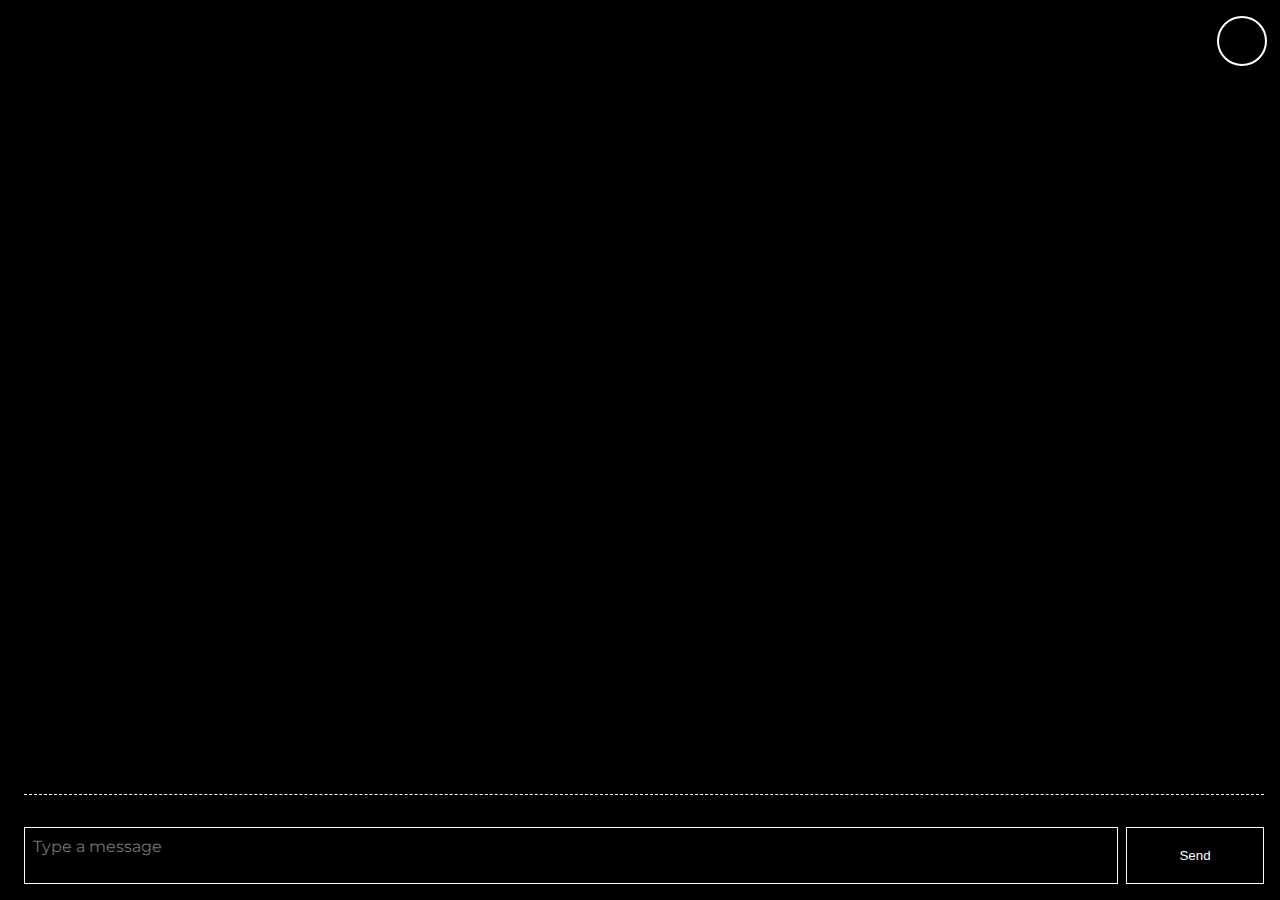
<file: src/main/resources/client/index.html>
<!DOCTYPE html>
<html lang="en">
<head>
    <meta charset="UTF-8">
    <meta content="NO-DARKREADER-PLUGIN" name="darkreader"/>
    <title>Title</title>
    <link href="https://fonts.googleapis.com" rel="preconnect">
    <link crossorigin href="https://fonts.gstatic.com" rel="preconnect">
    <link href="https://fonts.googleapis.com/css2?family=Fira+Code&family=Montserrat:ital,wght@0,200;0,300;0,400;0,600;1,400;1,600&display=swap"
          rel="stylesheet">

    <link href="index.css" rel="stylesheet"/>
    <script defer src="index.js" type="module"></script>
</head>
<body>
<button id="toggle_theme"></button>
<main id="chat">
    <div id="chat_area"></div>
    <div id="messaging_area">
        <label>
            <textarea id="messaging_data" maxlength="200" minlength="1" placeholder="Type a message"
                      wrap="soft"></textarea>
            <button id="messaging_button">Send</button>
        </label>
    </div>
</main>
</body>
</html>
</file>
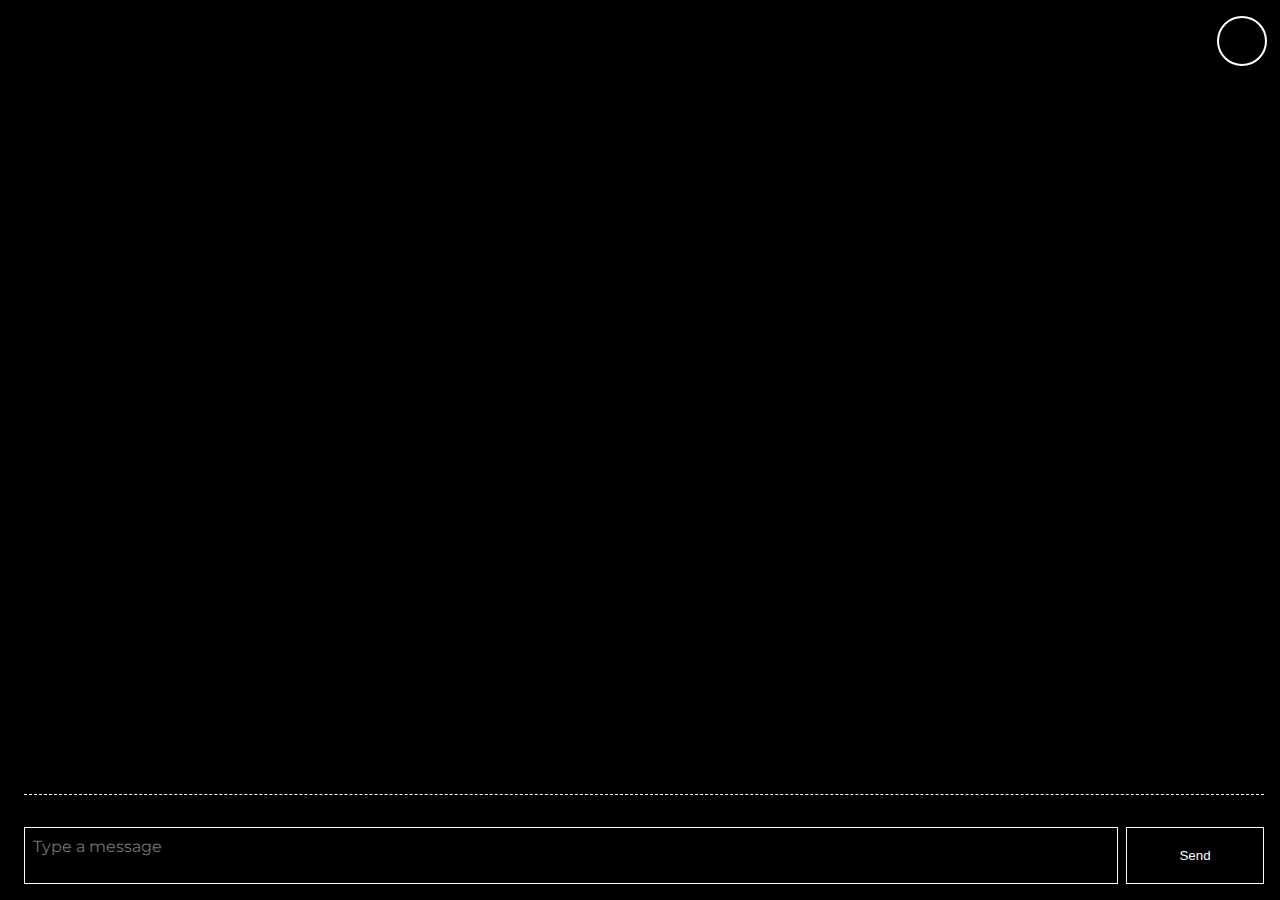
<file: driver/src/main/resources/client/index.html>
<!DOCTYPE html>
<html lang="en">
<head>
    <meta charset="UTF-8">
    <meta name="darkreader" content="NO-DARKREADER-PLUGIN" />
    <title>Title</title>
    <link href="https://fonts.googleapis.com" rel="preconnect">
    <link crossorigin href="https://fonts.gstatic.com" rel="preconnect">
    <link href="https://fonts.googleapis.com/css2?family=Fira+Code&family=Montserrat:ital,wght@0,200;0,300;0,400;0,600;1,400;1,600&display=swap"
          rel="stylesheet">

    <link href="index.css" rel="stylesheet"/>
    <script defer src="index.js" type="module"></script>
</head>
<body>
<button id="toggle_theme"></button>
<main id="chat">
    <div id="chat_area"></div>
    <div id="messaging_area">
        <label>
            <textarea id="messaging_data" minlength="1" maxlength="200" placeholder="Type a message" wrap="soft"></textarea>
            <button id="messaging_button">Send</button>
        </label>
    </div>
</main>
</body>
</html>
</file>
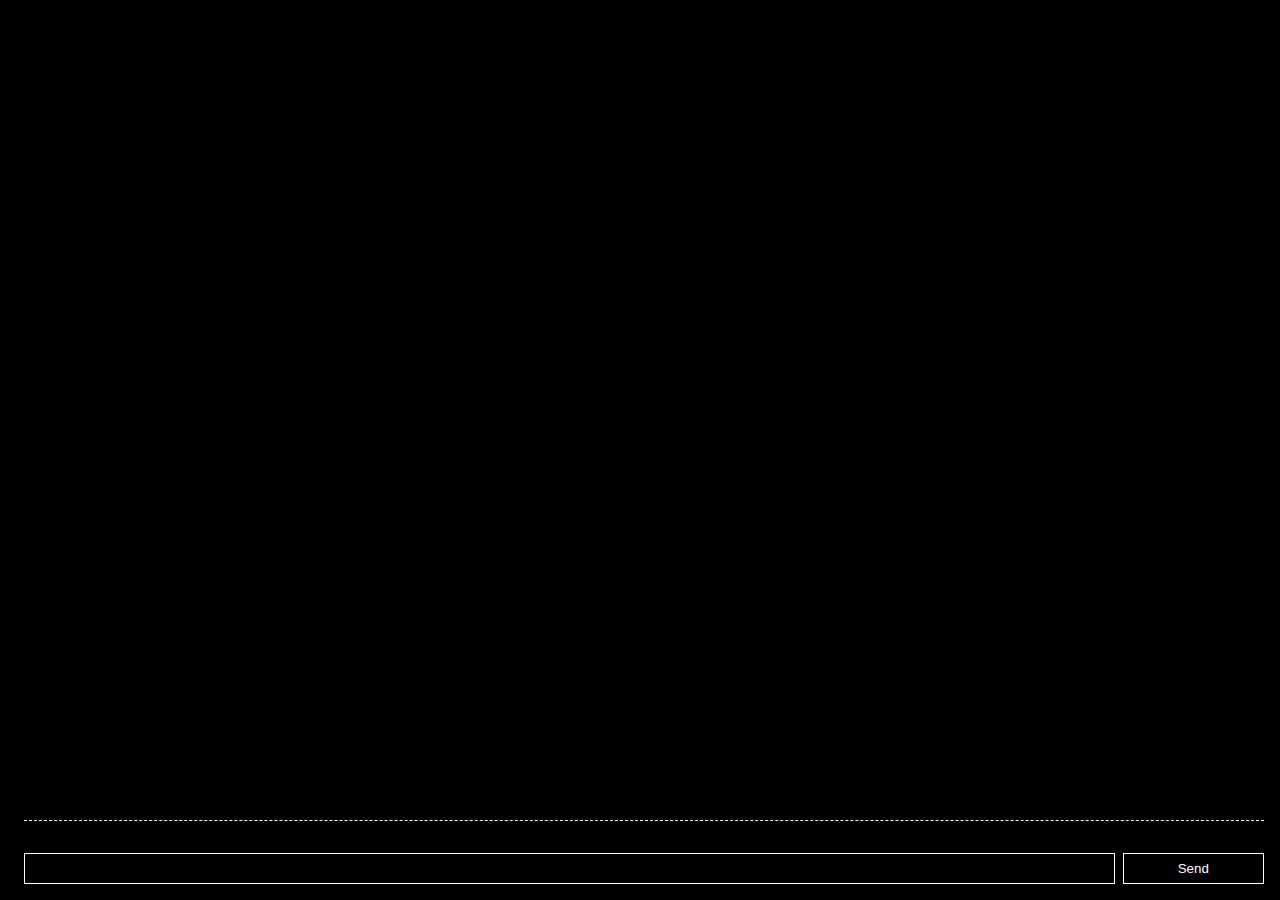
<file: docker/driver/src/com/jaackotorus/client/index.html>
<!DOCTYPE html>
<html lang="en">
<head>
    <meta charset="UTF-8">
    <title>Title</title>
    <link href="index.css" rel="stylesheet"/>
    <script defer src="index.js" type="module"></script>
</head>
<body>
<main id="chat">
    <div id="chat_area"></div>
    <div id="messaging_area">
        <label>
            <input id="messaging_data" type="text"/>
            <button id="messaging_button">Send</button>
        </label>
    </div>
</main>
</body>
</html>
</file>
<file: src/main/resources/client/index.css>
:root {
    --background-color: black;
    --background-color-focus: #333333;
    --foreground-color: white;
    --border-unfocused: #aaaaaa;
    --font-weight-light: 200;
    --font-weight-normal: 400;
    --font-weight-bold: 600;
}

html {
    height: 100%;
}

body {
    background-color: var(--background-color);
    color: var(--foreground-color);
    font-family: "Montserrat", sans-serif;
    font-weight: var(--font-weight-normal);
    margin: 1em;
    height: calc(100% - 2em);
    display: grid;
    grid-template: "chat" 1fr / 100%;
}

#toggle_theme {
    position: absolute;
    right: 1em;
    background-color: var(--background-color);
    width: 50px;
    height: 50px;
    border: var(--foreground-color) 2px solid;
    border-radius: 100%;
    box-shadow: 0 0 var(--background-color);
    transition: 500ms linear;
}

#toggle_theme:hover {
    cursor: pointer;
    background-color: var(--foreground-color);
    box-shadow: 3px 4px var(--border-unfocused);
}

#chat {
    min-height: 100%;
    grid-area: chat;
    display: flex;
    flex-direction: column;
    justify-content: space-between;
}

#chat_area {
    flex-grow: 1;
    overflow-y: auto;
    overflow-wrap: break-word;
}

.message {
    margin-top: 0.3em;
    margin-bottom: 0.2em;
    padding: 0.5em;
}

.message:hover {
    background-color: var(--background-color-focus);
}

.message_head {
    user-select: none;
}

.message_head::selection {
    background: transparent;
}

.message_username, .message_timestamp {
    font-weight: var(--font-weight-light)
}

.message_body {
    padding-left: 1em;
}

.message_body p {
    margin: 0;
    padding-top: 0.5em;
}

#messaging_area {
    margin-top: 1.5em;
    margin-left: 0.5em;
    border-top: var(--foreground-color) 1px dashed;
    padding-top: 2em;
}

#messaging_area label {
    display: flex;
    gap: 0.5em
}

#messaging_data {
    background-color: var(--background-color);
    color: var(--border-unfocused);
    outline: none;
    border: var(--foreground-color) 1px solid;
    padding: 1ex;
    font-size: inherit;
    font-weight: inherit;
    font-family: inherit;
    margin: 0;
    flex-grow: 11;
    resize: none;

}

#messaging_data:focus, #messaging_data:hover {
    outline: var(--foreground-color) 1px solid;
}

#messaging_data:focus {
    color: var(--foreground-color);
}

#messaging_button {
    background-color: var(--background-color);
    color: var(--foreground-color);
    border: var(--foreground-color) 1px solid;
    padding: 1ex 1em;
    margin: 0;
    flex-grow: 1;
}

#messaging_button:focus, #messaging_button:hover {
    outline: var(--foreground-color) 1px solid;
    cursor: pointer;
}
</file>
<file: driver/src/main/resources/client/index.css>
:root {
    --background-color: black;
    --background-color-focus: #333333;
    --foreground-color: white;
    --border-unfocused: #aaaaaa;
    --font-weight-light: 200;
    --font-weight-normal: 400;
    --font-weight-bold: 600;
}

html {
    height: 100%;
}

body {
    background-color: var(--background-color);
    color: var(--foreground-color);
    font-family: "Montserrat", sans-serif;
    font-weight: var(--font-weight-normal);
    margin: 1em;
    height: calc(100% - 2em);
    display: grid;
    grid-template: "chat" 1fr / 100%;
}

#toggle_theme {
    position: absolute;
    right: 1em;
    background-color: var(--background-color);
    width: 50px;
    height: 50px;
    border: var(--foreground-color) 2px solid;
    border-radius: 100%;
    box-shadow: 0 0 var(--background-color);
    transition: 500ms linear;
}

#toggle_theme:hover {
    cursor: pointer;
    background-color: var(--foreground-color);
    box-shadow: 3px 4px var(--border-unfocused);
}

#chat {
    min-height: 100%;
    grid-area: chat;
    display: flex;
    flex-direction: column;
    justify-content: space-between;
}

#chat_area {
    flex-grow: 1;
    overflow-y: auto;
    overflow-wrap: break-word;
}

.message {
    margin-top: 0.3em;
    margin-bottom: 0.2em;
    padding: 0.5em;
}

.message:hover {
    background-color: var(--background-color-focus);
}

.message_head {
    user-select: none;
}

.message_head::selection {
    background: transparent;
}

.message_username, .message_timestamp {
    font-weight: var(--font-weight-light)
}

.message_body {
    padding-left: 1em;
}

.message_body p {
    margin: 0;
    padding-top: 0.5em;
}

#messaging_area {
    margin-top: 1.5em;
    margin-left: 0.5em;
    border-top: var(--foreground-color) 1px dashed;
    padding-top: 2em;
}

#messaging_area label {
    display: flex;
    gap: 0.5em
}

#messaging_data {
    background-color: var(--background-color);
    color: var(--border-unfocused);
    outline: none;
    border: var(--foreground-color) 1px solid;
    padding: 1ex;
    font-size: inherit;
    font-weight: inherit;
    font-family: inherit;
    margin: 0;
    flex-grow: 11;
    resize: none;

}

#messaging_data:focus, #messaging_data:hover {
    outline: var(--foreground-color) 1px solid;
}

#messaging_data:focus {
    color: var(--foreground-color);
}

#messaging_button {
    background-color: var(--background-color);
    color: var(--foreground-color);
    border: var(--foreground-color) 1px solid;
    padding: 1ex 1em;
    margin: 0;
    flex-grow: 1;
}

#messaging_button:focus, #messaging_button:hover {
    outline: var(--foreground-color) 1px solid;
    cursor: pointer;
}
</file>
<file: docker/driver/src/com/jaackotorus/client/index.css>
@import url("https://fonts.googleapis.com/css2?family=Fira+Code&family=Montserrat:ital,wght@0,200;0,400;0,600;1,400;1,600&display=swap");

html {
    height: 100%;
}

body {
    background-color: black;
    color: white;
    font-family: "Montserrat", sans-serif;
    font-weight: 400;
    margin: 1em;
    height: calc(100% - 2em);
    display: grid;
    grid-template: "chat" 1fr / 1fr;
}

#chat {
    min-height: 100%;
    grid-area: chat;
    display: flex;
    flex-direction: column;
    justify-content: space-between;
}

#chat_area {
    flex-grow: 1;
    overflow-y: auto;
}

.message {
    margin-top: 0.3em;
    margin-bottom: 0.2em;
    padding: 0.5em;
}

.message:hover {
    background-color: #333333;
}

.message_head {
    user-select: none;
    -webkit-user-select: none;
    -moz-user-select: none;
    -ms-user-select: none;
}

.message_head::selection {
    background: transparent;
}

.message_username, .message_timestamp {
    font-weight: 200;
}

.message_body {
    padding-left: 1em;
}

.message_body p {
    margin: 0;
    padding-top: 0.5em;
}

#messaging_area {
    margin-top: 1.5em;
    margin-left: 0.5em;
    border-top: white 1px dashed;
    padding-top: 2em;
}

#messaging_area label {
    display: flex;
    gap: 0.5em
}

#messaging_data {
    background-color: black;
    color: #aaaaaa;
    border: white 1px solid;
    padding: 1ex;
    margin: 0;
    flex-grow: 11;
}

#messaging_data:focus, #messaging_data:hover {
    outline: white 1px solid;
}

#messaging_data:focus {
    color: white;
}

#messaging_button {
    background-color: black;
    color: white;
    border: white 1px solid;
    padding: 1ex 1em;
    margin: 0;
    flex-grow: 1;
}

#messaging_button:focus, #messaging_button:hover {
    outline: white 1px solid;
}
</file>
